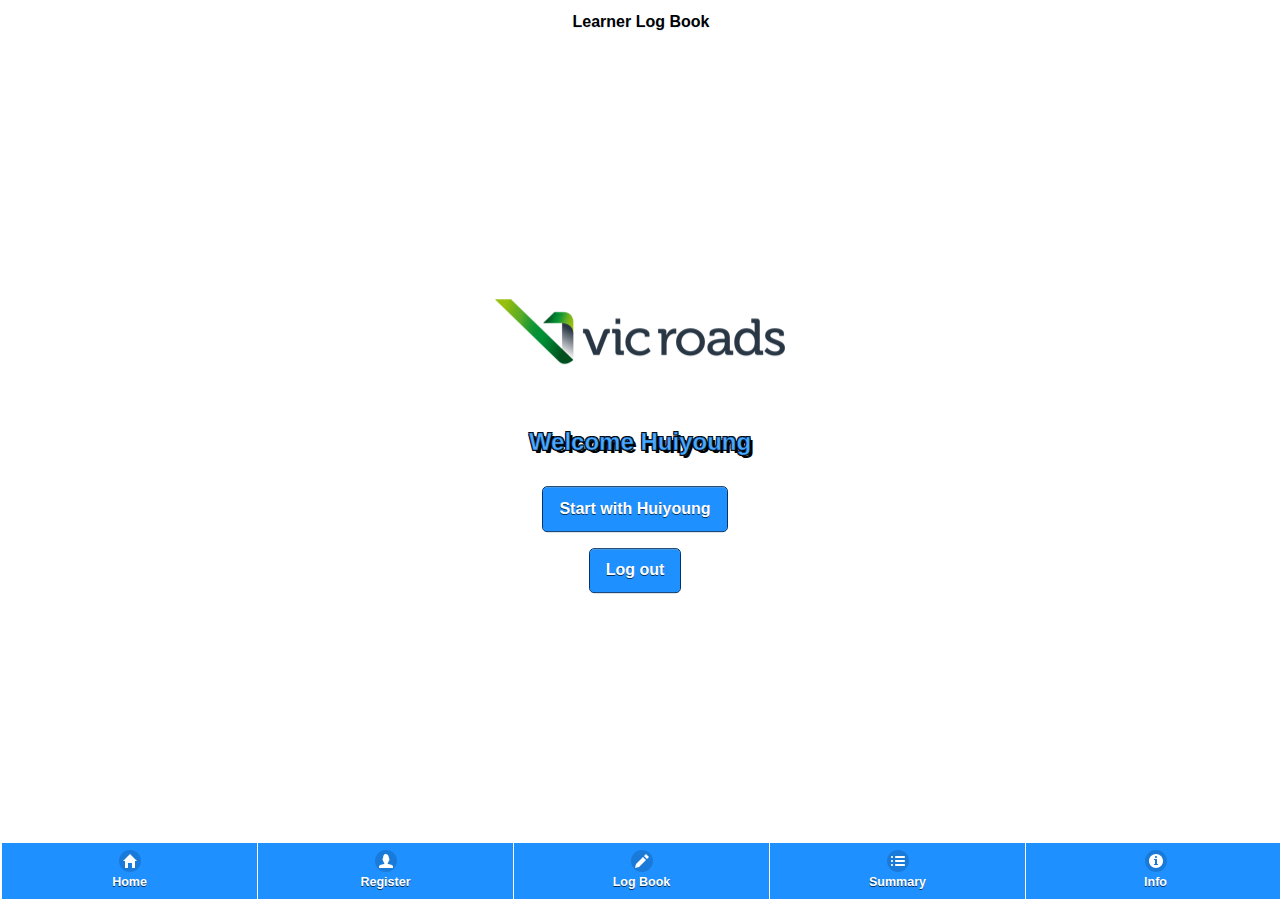
<file: index.html>
<!DOCTYPE html>
<html lang="en">
<head>
  <meta charset="utf-8">
  <title>Learner Log Book</title>

  <link rel="stylesheet" href="css/jquery.mobile-1.4.5.min.css" />
  <link rel="stylesheet" href="themes/Learner.min.css" />
  <link rel="stylesheet" href="themes/jquery.mobile.icons.min.css" />
  <script src="jQuery/jquery-1.11.2.js"></script>
  <script src="jQuery/jquery.mobile-1.4.5.min.js"></script>
  <link rel="stylesheet" href="css/learner.css" />

  <!-- Create Database for Learner Logbook -->
  <script src="js/dbConn.js"></script>
  <script src="js/utilities.js"></script>
  <script src="js/learnerSQL.js"></script>
  <script src="js/initLearner.js"></script>

</head>

<body>
  <div data-role="header" data-position="fixed" data-theme="c">
  	<h1>Learner Log Book</h1>
  </div>
  <div data-role="main" class="center vertical-center"  data-theme="c">
    <div class="center">
      <a href="https://www.vicroads.vic.gov.au/" rel="external"><img src="images/vicroadslogo.webp" class="center"/></a><br /><br /><br />
      <h1 id="welcome">Welcome Huiyoung</h1><br />
      <a class="ui-btn ui-btn-inline ui-corner-all" href="summary.html" rel="external">Start with Huiyoung</a><br />
      <a class="ui-btn ui-btn-inline ui-corner-all" href="login.html" rel="external" data-rel="dialog" data-transition="pop">Log out</a>
    </div>
  </div>
  <div data-role="footer" data-position="fixed" data-theme="c">
    <div data-role="navbar">
      <ul>
        <li><a href="index.html" rel="external" data-icon="home">Home</a></li>
        <li><a href="register.html" rel="external" data-icon="user">Register</a></li>
        <li><a href="logbook.html" rel="external" data-icon="edit">Log Book</a></li>
        <li><a href="summary.html" rel="external" data-icon="bullets">Summary</a></li>
        <li><a href="checklist.html" rel="external" data-icon="info">Info</a></li>
      </ul>
    </div>
	</div>
  <div data-role="popup" id="popupMenu" data-theme="e">
    <ul data-role="listview" data-inset="true" style="min-width:210px;">
      <li data-role="list-divider">Menu</li>
      <li><a href="index.html" rel="external">Home</a></li>
      <li><a href="register.html" rel="external">Register</a></li>
      <li><a href="logbook.html" rel="external">Log Book</a></li>
      <li><a href="summary.html" rel="external">Summary</a></li>
      <li><a href="login.html" rel="external" data-rel="dialog" data-transition="pop">Logout</a></li>
    </ul>
  </div>
</body>
</html>
</file>
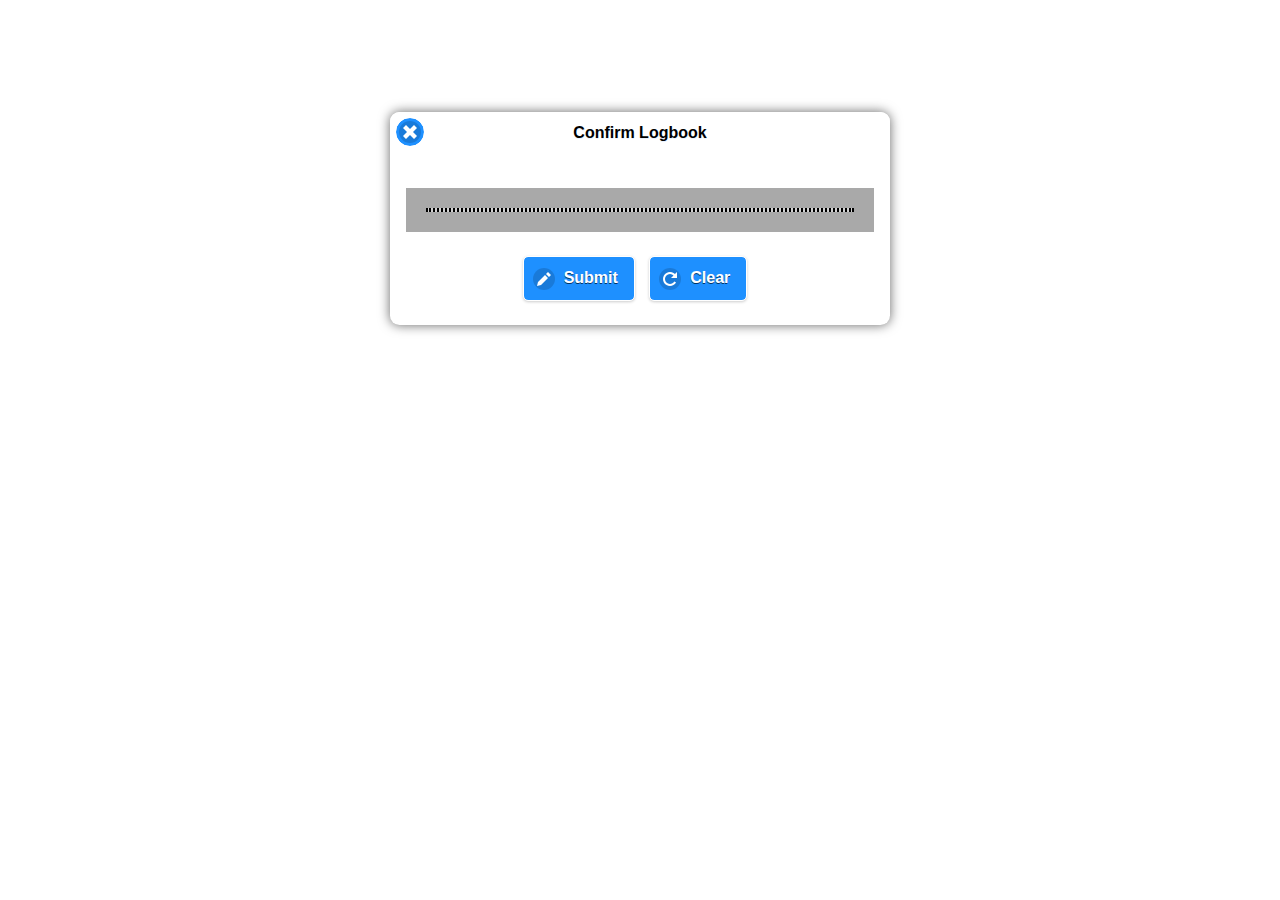
<file: confirmLogbook.html>
<!DOCTYPE html>
<html lang="en">
  <head>
    <meta charset="utf-8">
    <title>Confirm Logbook Details</title>
    <link rel="stylesheet" href="css/jquery.mobile-1.4.5.min.css" />
    <link rel="stylesheet" href="themes/Learner.min.css" />
    <link rel="stylesheet" href="themes/jquery.mobile.icons.min.css" />

    <script src="jQuery/jquery-1.11.2.js"></script>
    <script src="jQuery/jquery.mobile-1.4.5.min.js"></script>
    <link rel="stylesheet" href="css/learner.css" />

    <!-- For signature -->
    <script src="jSignature/jSignature.min.noconflict.js"></script>
    <script src="jSignature/jSignature.UndoButton.js"></script>
    <script src="jSignature/jSignature.CompressorSVG.js"></script>
    <script src="jSignature/modernizr.js"></script>

    <script src="js/dbConn.js"></script>
    <script src="js/utilities.js"></script>
    <script src="js/learnerSQL.js"></script>
    <script src="js/confirmLogbook.js"></script>

  </head>
  <body>
    <div data-role="page" id="sigPage" data-dialog="true"  data-theme="c">
      <div data-role="header" data-add-back-btn="true">
    	  <h1>Confirm Logbook</h1>
      </div>
      <div data-role="main" class="ui-content">
      	<p id="logbookDetails"></p>
        <div id="signatureParent">
          <div id="signature"></div>
        </div>
        <div class="center">
          <a class="ui-btn ui-btn-inline ui-corner-all ui-shadow ui-icon-edit  ui-btn-icon-left" id="confirmLogbook">Submit</a>
          <a class="ui-btn ui-btn-inline ui-corner-all ui-shadow ui-icon-refresh  ui-btn-icon-left" id="clearSig" >Clear</a>
        </div>
      </div>
    </div>
  </body>
</html>
</file>
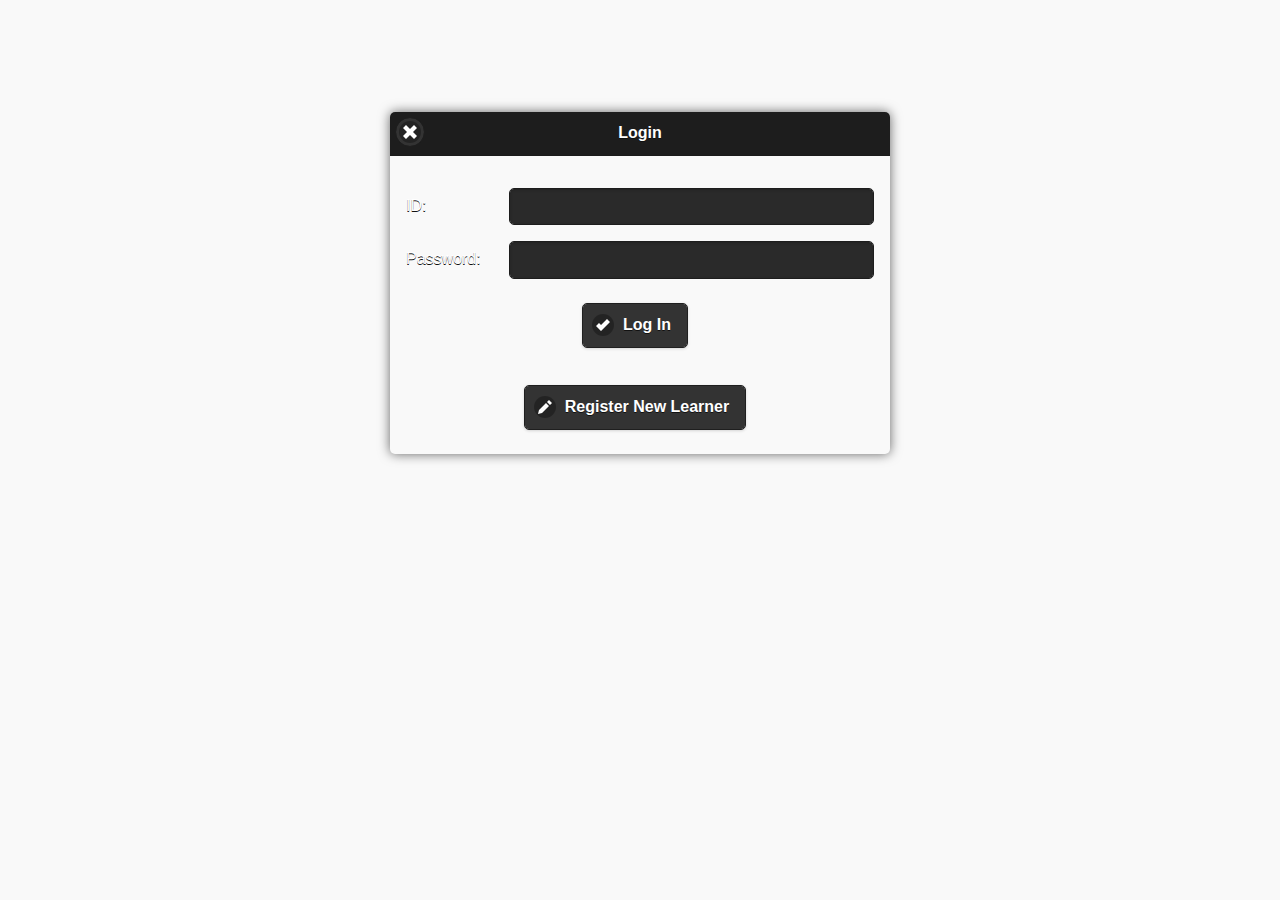
<file: login.html>
<!DOCTYPE html>
<html lang="en">
<head>
  <meta charset="utf-8">
  <title>Learner Log Book</title>
  <link rel="stylesheet" href="themes/Learner.min.css" />
  <link rel="stylesheet" href="themes/jquery.mobile.icons.min.css" />
  <link rel="stylesheet" href="css/jquery.mobile-1.4.5.min.css" />
  <script src="jQuery/jquery-1.11.2.js"></script>
  <script src="jQuery/jquery.mobile-1.4.5.min.js"></script>
  <link rel="stylesheet" href="css/learner.css" />

</head>
<body>
  <div data-role="page" data-dialog="true" id="loginPage"  data-theme="b">
    <div data-role="header" data-add-back-btn="true">
      <h1>Login</h1>
    </div>
    <div data-role="main" class="ui-content">
      <div data-role="fieldcontain">
        <label for="txtID">ID:</label>
        <input type="text" id="txtID" name="txtID" />
      </div>
      <div data-role="fieldcontain">
        <label for="txtPwd">Password:</label>
        <input type="password" id="txtPwd" name="txtPwd" />
      </div>
      <div class="center">
        <a data-icon="check" data-role="button" data-inline="true" href="Register.html" rel="external">Log In</a>
        <br /><br />
        <a data-icon="edit" data-role="button" data-inline="true" href="Register-Learner.html" rel="external">Register New Learner</a>
      </div>
    </div>
  </div>
  <!-- <div data-role="header" data-position="fixed">
  	<a href="#popupMenu" data-rel="popup" data-transition="slideup" class="ui-btn ui-shadow ui-corner-all ui-btn-icon-left ui-icon-bars ui-btn-icon-notext ui-btn-inline ui-nodisc-icon ui-alt-icon"></a><h1>Login</h1>
  </div>
  <div data-role="main" class="ui-content">
    <h2></h2>
  </div>
  <div data-role="footer" data-position="fixed">
    <div data-role="navbar">
      <ul>
        <li><a href="index.html" rel="external" data-icon="home">Home</a></li>
        <li><a href="Register.html" rel="external" data-icon="user">Register</a></li>
        <li><a href="logbook.html" rel="external" data-icon="edit">Log Book</a></li>
        <li><a href="history.html" rel="external" data-icon="bullets">History</a></li>
        <li><a href="#" data-icon="info">Info</a></li>
      </ul>
    </div>
	</div>
  <div data-role="popup" id="popupMenu" data-theme="a">
    <ul data-role="listview" data-inset="true" style="min-width:210px;">
      <li data-role="list-divider">Menu</li>
      <li><a href="index.html" rel="external">Home</a></li>
      <li><a href="Register.html" rel="external">Register</a></li>
      <li><a href="logbook.html" rel="external">Log Book</a></li>
      <li><a href="history.html" rel="external">History</a></li>
      <li><a href="Login.html" rel="external">Logout</a></li>
    </ul>
  </div> -->
</body>
</html>
</file>
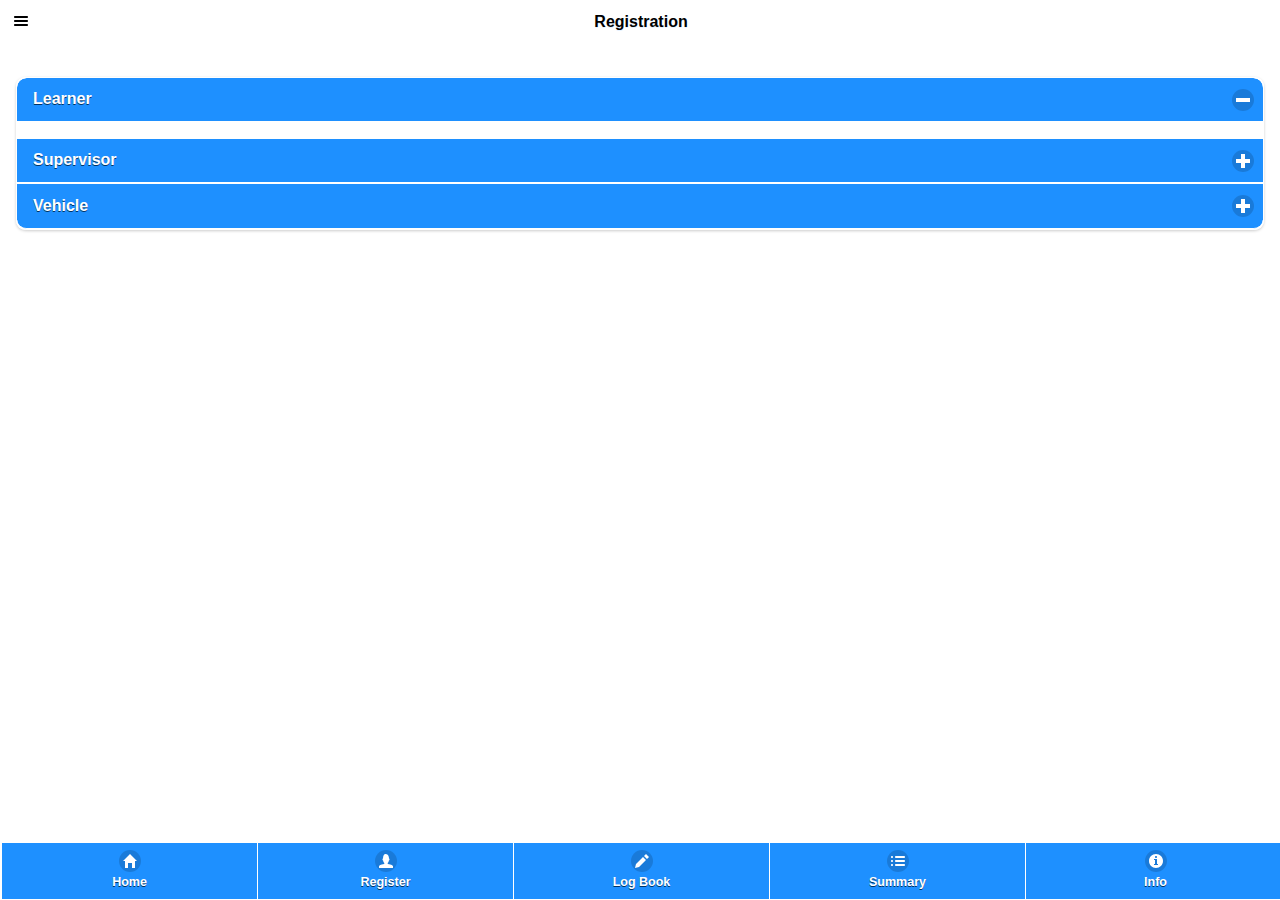
<file: register.html>
<!DOCTYPE html>
<html lang="en">
<head>
  <meta charset="utf-8">
  <title>Learner Log Book</title>

  <link rel="stylesheet" href="css/jquery.mobile-1.4.5.min.css" />
  <link rel="stylesheet" href="themes/Learner.min.css" />
  <link rel="stylesheet" href="themes/jquery.mobile.icons.min.css" />
  <script src="jQuery/jquery-1.11.2.js"></script>
  <script src="jQuery/jquery.mobile-1.4.5.min.js"></script>
  <link rel="stylesheet" href="css/learner.css" />
  <link rel="stylesheet" href="css/register.css" />

  <script src="js/dbConn.js"></script>
  <script src="js/utilities.js"></script>
  <script src="js/learnerSQL.js"></script>
  <script src="js/register.js"></script>

</head>

<body>
  <div data-role="header" data-position="fixed" data-theme="c">
  	<a href="#popupMenu" data-rel="popup" data-transition="slideup" class="ui-btn ui-shadow ui-corner-all ui-btn-icon-left ui-icon-bars ui-btn-icon-notext ui-btn-inline ui-nodisc-icon ui-alt-icon" id="nav-icon"></a><h1>Registration</h1>
  </div>
  <div data-role="main" class="ui-content">
    <ul data-role="listview" data-inset="true">
      <li data-role="collapsible" data-collapsed="false" data-iconpos="right" data-inset="false"  data-theme="c">
        <h2>Learner</h2>
        <ul data-role="listview" data-theme="d" id="forLearner">
        </ul>
      </li>
      <li data-role="collapsible" data-iconpos="right" data-inset="false"  data-theme="c">
        <h2>Supervisor</h2>
        <ul data-role="listview" data-theme="d" id="forSupervisor">
        </ul>
      </li>
      <li data-role="collapsible" data-iconpos="right" data-inset="false"  data-theme="c">
        <h2>Vehicle</h2>
        <ul data-role="listview" data-theme="d" id="forVehicle">
        </ul>
      </li>
    </ul>
  </div>
  <div data-role="footer" data-position="fixed" data-theme="c">
    <div data-role="navbar">
      <ul>
        <li><a href="index.html" rel="external" data-icon="home">Home</a></li>
        <li><a href="register.html" rel="external" data-icon="user">Register</a></li>
        <li><a href="logbook.html" rel="external" data-icon="edit">Log Book</a></li>
        <li><a href="summary.html" rel="external" data-icon="bullets">Summary</a></li>
        <li><a href="checklist.html" rel="external" data-icon="info">Info</a></li>
      </ul>
    </div>
	</div>
  <div data-role="panel" id="popupMenu" data-theme="e">
    <ul data-role="listview" data-inset="true" style="min-width:210px;">
      <li data-role="list-divider">Menu</li>
      <li><a href="index.html" rel="external">Home</a></li>
      <li><a href="register.html" rel="external">Register</a></li>
      <li><a href="logbook.html" rel="external">Log Book</a></li>
      <li><a href="summary.html" rel="external">Summary</a></li>
      <li><a href="login.html" rel="external" data-rel="dialog" data-transition="pop">Logout</a></li>
    </ul>
  </div>
</body>
</html>
</file>
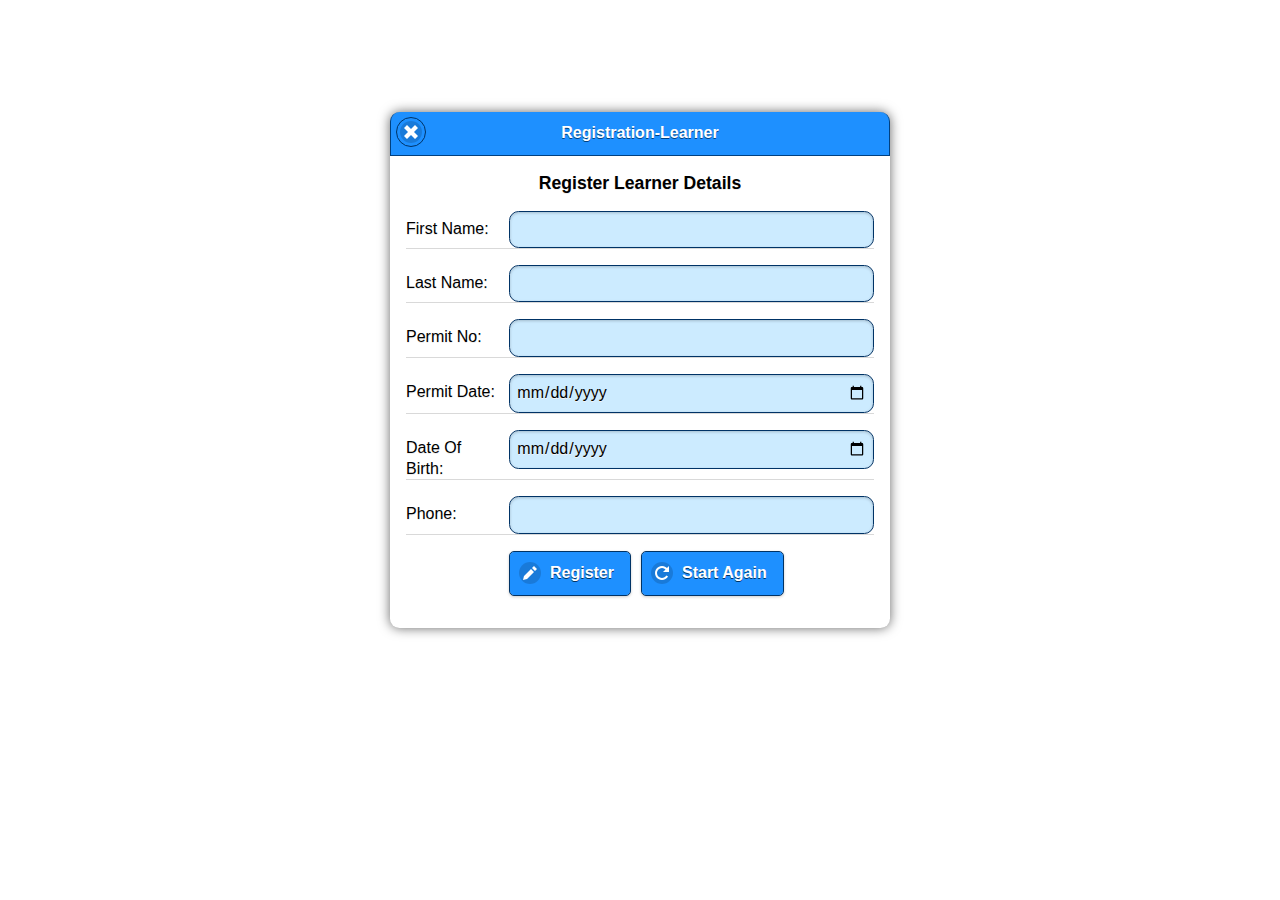
<file: registerLearner.html>
<!DOCTYPE html>
<html lang="en">
<head>
  <meta charset="utf-8">
  <title>Learner Log Book</title>

  <link rel="stylesheet" href="css/jquery.mobile-1.4.5.min.css" />
  <link rel="stylesheet" href="themes/Learner.min.css" />
  <link rel="stylesheet" href="themes/jquery.mobile.icons.min.css" />
  <script src="jQuery/jquery-1.11.2.js"></script>
  <script src="jQuery/jquery.mobile-1.4.5.min.js"></script>
  <link rel="stylesheet" href="css/learner.css" />

  <script src="js/dbConn.js"></script>
  <script src="js/utilities.js"></script>
  <script src="js/learnerSQL.js"></script>
  <script src="js/registerLearner.js"></script>
</head>

<body>
  <div data-role="page" data-dialog="true" >
  <div data-role="header" data-theme="b">
  	<h1>Registration-Learner</h1>
  </div>
  <div data-role="main" class="ui-content"  data-theme="c">
    <h2>Register Learner Details</h2>
    <div data-role="fieldcontain">
      <label for="txtFirst">First Name: </label>
      <input type="text" id="txtFirst" name="txtFirst" />
    </div>
    <div data-role="fieldcontain">
      <label for="txtLast">Last Name: </label>
      <input type="text" id="txtLast" name="txtLast" />
    </div>
    <div data-role="fieldcontain">
      <label for="txtPermitNo">Permit No: </label>
      <input type="text" id="txtPermitNo" name="txtPermitNo" />
    </div>
    <div data-role="fieldcontain">
      <label for="txtPermitDate">Permit Date: </label>
      <input type="date" id="txtPermitDate" name="txtPermitDate" />
    </div>
    <div data-role="fieldcontain">
      <label for="txtDOB">Date Of Birth: </label>
      <input type="date" id="txtDOB" name="txtDOB" />
    </div>
    <div data-role="fieldcontain">
      <label for="txtPhone">Phone: </label>
      <input type="text" id="txtPhone" name="txtPhone" />
    </div>
    <div data-role="fieldcontain" id="error">
      <label for="txtMsg">&nbsp;</label>
      <p id="txtMsg"></p>
    </div>
    <div data-role="fieldcontain">
      <label>&nbsp;</label>
      <a class="ui-btn ui-btn-inline ui-corner-all ui-shadow ui-icon-edit  ui-btn-icon-left"  id="registerLearner">Register</a>
      <a class="ui-btn ui-btn-inline ui-corner-all ui-shadow ui-icon-edit  ui-btn-icon-left"  id="saveLearner">Save</a>
      <a class="ui-btn ui-btn-inline ui-corner-all ui-shadow ui-icon-refresh  ui-btn-icon-left" data-transition="pop">Start Again</a>
    </div>
  </div>
  </div>
</body>
</html>
</file>
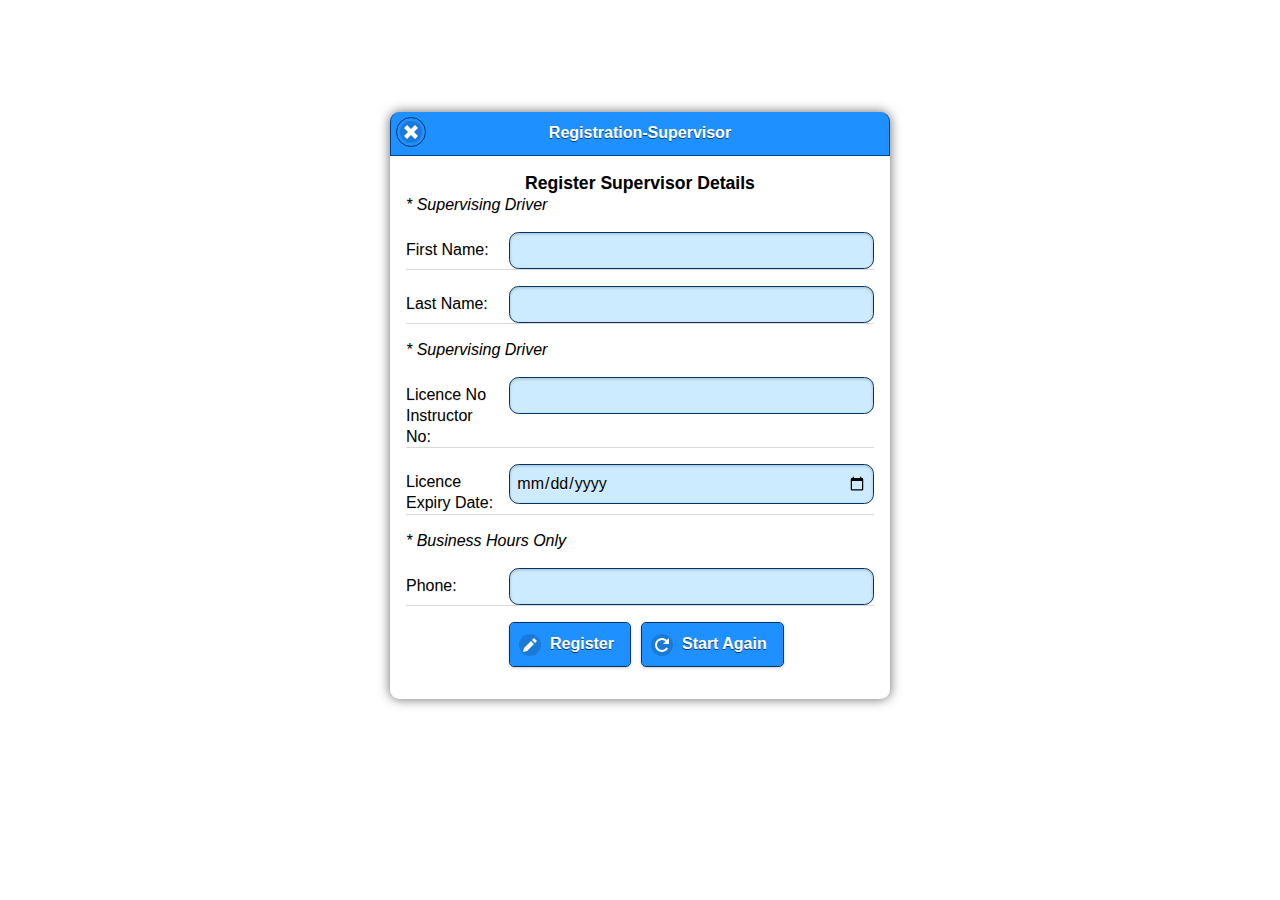
<file: registerSupervisor.html>
<!DOCTYPE html>
<html lang="en">
<head>
  <meta charset="utf-8">
  <title>Learner Log Book</title>

  <link rel="stylesheet" href="css/jquery.mobile-1.4.5.min.css" />
  <link rel="stylesheet" href="themes/Learner.min.css" />
  <link rel="stylesheet" href="themes/jquery.mobile.icons.min.css" />
  <script src="jQuery/jquery-1.11.2.js"></script>
  <script src="jQuery/jquery.mobile-1.4.5.min.js"></script>
  <link rel="stylesheet" href="css/learner.css" />

  <script src="js/dbConn.js"></script>
  <script src="js/utilities.js"></script>
  <script src="js/learnerSQL.js"></script>
  <script src="js/registerSupervisor.js"></script>
</head>

<body>
  <div data-role="page" data-dialog="true" >
  <div data-role="header" data-theme="b">
  	<h1>Registration-Supervisor</h1>
  </div>
  <div data-role="main" class="ui-content">
    <h2>Register Supervisor Details</h2>
    <i>* Supervising Driver</i>
    <div data-role="fieldcontain">
      <label for="txtFirst">First Name: </label>
      <input type="text" id="txtFirst" name="txtFirst" />
    </div>
    <div data-role="fieldcontain">
      <label for="txtLast">Last Name: </label>
      <input type="text" id="txtLast" name="txtLast" />
    </div>
    <i>* Supervising Driver</i>
    <div data-role="fieldcontain">
      <label for="txtLicenceNo">Licence No<br />Instructor No: </label>
      <input type="text" id="txtLicenceNo" name="txtLicenceNo" />
    </div>
    <div data-role="fieldcontain">
      <label for="txtExpiryDate">Licence Expiry Date: </label>
      <input type="date" id="txtExpiryDate" name="txtExpiryDate" />
    </div>
    <i>* Business Hours Only</i>
    <div data-role="fieldcontain">
      <label for="txtPhone">Phone: </label>
      <input type="text" id="txtPhone" name="txtPhone" />
    </div>
    <!-- <div data-role="fieldcontain">
      <label for="txtSignature">Signature: </label>
      <textarea id="txtSignature" name="txtSignature"></textarea>
    </div> -->
    <div data-role="fieldcontain" id="error">
      <label for="txtMsg">&nbsp;</label>
      <p id="txtMsg"></p>
    </div>
    <div data-role="fieldcontain">
      <label>&nbsp;</label>
      <a class="ui-btn ui-btn-inline ui-corner-all ui-shadow ui-icon-edit  ui-btn-icon-left" id="registerSupervisor">Register</a>
      <a class="ui-btn ui-btn-inline ui-corner-all ui-shadow ui-icon-edit  ui-btn-icon-left" id="saveSupervisor">Save</a>
      <a class="ui-btn ui-btn-inline ui-corner-all ui-shadow ui-icon-refresh  ui-btn-icon-left" data-transition="pop">Start Again</a>
    </div>
  </div>
  </div>
</body>
</html>
</file>
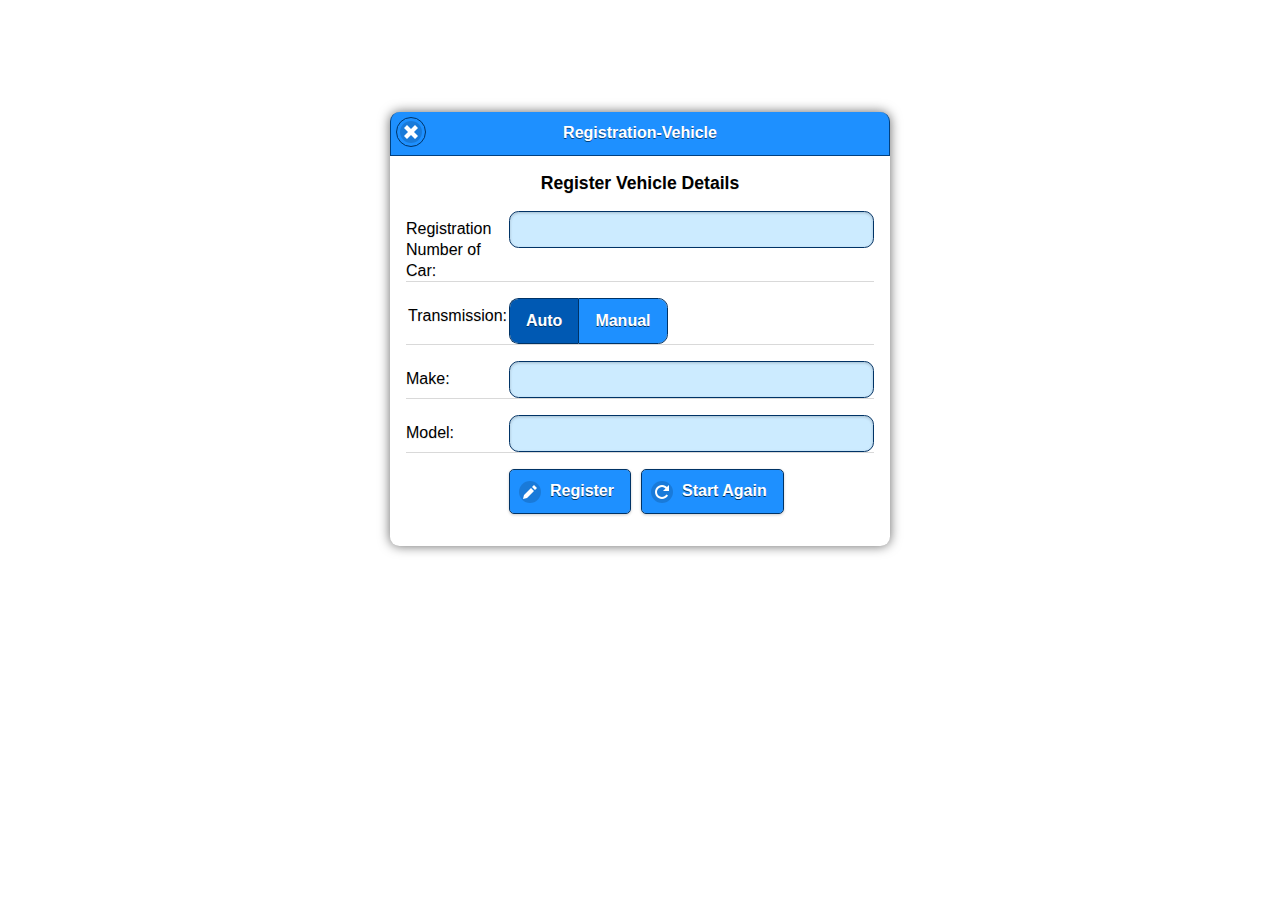
<file: registerVehicle.html>
<!DOCTYPE html>
<html lang="en">
<head>
  <meta charset="utf-8">
  <title>Learner Log Book</title>

  <link rel="stylesheet" href="css/jquery.mobile-1.4.5.min.css" />
  <link rel="stylesheet" href="themes/Learner.min.css" />
  <link rel="stylesheet" href="themes/jquery.mobile.icons.min.css" />
  <script src="jQuery/jquery-1.11.2.js"></script>
  <script src="jQuery/jquery.mobile-1.4.5.min.js"></script>
  <link rel="stylesheet" href="css/learner.css" />

  <script src="js/dbConn.js"></script>
  <script src="js/utilities.js"></script>
  <script src="js/learnerSQL.js"></script>
  <script src="js/registerVehicle.js"></script>
</head>

<body>
  <div data-role="page" data-dialog="true">
  <div data-role="header" data-theme="b">
  	<h1>Registration-Vehicle</h1>
  </div>
  <div data-role="main" class="ui-content">
    <h2>Register Vehicle Details</h2>
    <div data-role="fieldcontain">
      <label for="txtRego">Registration Number of Car: </label>
      <input type="text" id="txtRego" name="txtRego" />
    </div>
    <div data-role="fieldcontain">
      <fieldset data-role="controlgroup" data-type="horizontal">
      <legend>Transmission:</legend>
      <input name="rdoTrans" id="rdoTransAuto" value="Auto" checked="checked" type="radio">
      <label for="rdoTransAuto">Auto</label>
      <input name="rdoTrans" id="rdoTransManual" value="Manual"  type="radio">
      <label for="rdoTransManual">Manual</label>
      </fieldset>
    </div>
    <div data-role="fieldcontain">
      <label for="txtMake">Make: </label>
      <input type="text" id="txtMake" name="txtMake" />
    </div>
    <div data-role="fieldcontain">
      <label for="txtModel">Model: </label>
      <input type="text" id="txtModel" name="txtModel" />
    </div>
    <div data-role="fieldcontain" id="error">
      <label for="txtMsg">&nbsp;</label>
      <p id="txtMsg"></p>
    </div>
    <div data-role="fieldcontain">
      <label>&nbsp;</label>
      <a class="ui-btn ui-btn-inline ui-corner-all ui-shadow ui-icon-edit  ui-btn-icon-left"  id="registerVehicle">Register</a>
      <a class="ui-btn ui-btn-inline ui-corner-all ui-shadow ui-icon-edit  ui-btn-icon-left"  id="saveVehicle">Save</a>
      <a class="ui-btn ui-btn-inline ui-corner-all ui-shadow ui-icon-refresh  ui-btn-icon-left" data-transition="pop">Start Again</a>
    </div>
  </div>
  </div>
</body>
</html>
</file>
<file: css/learner.css>
@charset "utf8";
body {
  font-family: Verdana, Georgia, Arial, sans-serif;
}
h1,h2,h3 {
  font-family: Verdana, Georgia, sans-serif;
  display:block;
  margin:auto;
  text-align:center;
  font-size:1.1em;
}
.center {
  align-items:center;
  display:block;
  justify-content:center;
  margin:auto;
  text-align:center;
}
.vertical-center {
  left: 50%;
  position: absolute;
  top: 50%;
  transform: translateX(-50%) translateY(-50%);
}

table {
  border-spacing: 0;
  width: 100%;
  border: 1px solid #e6f3ff;
}

th {
  background-color: #339cff;
  color:#ffffff;
  font-weight:normal;
}
.ui-table th {
    font-weight: normal;
}

th, td {
  text-align: left;
  padding: 16px;
}

tr:nth-child(even) {
  background-color: #e6f3ff;
}

#nav-icon {
  background-color: white !important;
  border-color: white !important;
  -webkit-box-shadow: 0 0 0 !important;
  box-shadow: 0 0 0 !important;
}

#welcome {
  /* color: #333;
  text-shadow: 0px 2px 3px rgba(255,255,255,0.3), 1px 1px 0px rgba(0,0,0,0.8);
  /* text-shadow: -1px -1px 0px #555; */
  font-size:1.5em;
  /* opacity: 0.4; */
  color: black;
  -webkit-text-fill-color: #4da9ff; /* Will override color (regardless of order) */
  -webkit-text-stroke-width: 0.5px;
  -webkit-text-stroke-color: #004280;
  text-shadow:
       3px 3px 0 #000,
     -1px -1px 0 #000,
      1px -1px 0 #000,
      -1px 1px 0 #000,
       1px 1px 0 #000;
}

#error {
  color:red;
  display:none;
}

/*This is the div within which the signature canvas is fitted*/
#signature {
  border: 2px dotted black;
  background-color:lightgrey;
}

#signatureParent {
  color:darkblue;
  background-color:darkgrey;
  /* max-width:600px;
  max-height:500px; */
  padding:20px;
  margin-top:1em;
  margin-bottom:1em;
}
</file>
<file: css/register.css>
@charset "utf8";

.ui-li-static.ui-collapsible > .ui-collapsible-heading {
  margin: 0;
}
.ui-li-static.ui-collapsible {
  padding: 0;
}
.ui-li-static.ui-collapsible > .ui-collapsible-heading > .ui-btn {
  border-top-width: 0;
}
.ui-li-static.ui-collapsible > .ui-collapsible-heading.u i-collapsible-heading-collapsed > .ui-btn,
.ui-li-static.ui-collapsible > .ui-collapsible-content {
  border-bottom-width: 0;
}
</file>
<file: themes/Learner.min.css>
/*!
* jQuery Mobile 1.4.5
* Git HEAD hash: 68e55e78b292634d3991c795f06f5e37a512decc <> Date: Fri Oct 31 2014 17:33:30 UTC
* http://jquerymobile.com
*
* Copyright 2010, 2014 jQuery Foundation, Inc. and othercontributors
* Released under the MIT license.
* http://jquery.org/license
*
*/


/* Globals */
/* Font
-----------------------------------------------------------------------------------------------------------*/
html {
	font-size: 100%;
}
body,
input,
select,
textarea,
button,
.ui-btn {
	font-size: 1em;
	line-height: 1.3;
	      font-family: sans-serif /*{global-font-family}*/;
}
legend,
.ui-input-text input,
.ui-input-search input {
	color: inherit;
	text-shadow: inherit;
}
/* Form labels (overrides font-weight bold in bars, and mini font-size) */
.ui-mobile label,
div.ui-controlgroup-label {
	font-weight: normal;
	font-size: 16px;
}
/* Separators
-----------------------------------------------------------------------------------------------------------*/
/* Field contain separator (< 28em) */
.ui-field-contain {
	border-bottom-color: #828282;
	border-bottom-color: rgba(0,0,0,.15);
	border-bottom-width: 1px;
	border-bottom-style: solid;
}
/* Table opt-in classes: strokes between each row, and alternating row stripes */
/* Classes table-stroke and table-stripe are deprecated in 1.4. */
.table-stroke thead th,
.table-stripe thead th,
.table-stripe tbody tr:last-child {
	border-bottom: 1px solid #d6d6d6; /* non-RGBA fallback */
	border-bottom: 1px solid rgba(0,0,0,.1);
}
.table-stroke tbody th,
.table-stroke tbody td {
	border-bottom: 1px solid #e6e6e6; /* non-RGBA fallback  */
	border-bottom: 1px solid rgba(0,0,0,.05);
}
.table-stripe.table-stroke tbody tr:last-child th,
.table-stripe.table-stroke tbody tr:last-child td {
	border-bottom: 0;
}
.table-stripe tbody tr:nth-child(odd) td,
.table-stripe tbody tr:nth-child(odd) th {
	background-color: #eeeeee; /* non-RGBA fallback  */
	background-color: rgba(0,0,0,.04);
}
/* Buttons
-----------------------------------------------------------------------------------------------------------*/
.ui-btn,
label.ui-btn {
	font-weight: bold;
	border-width: 1px;
	border-style: solid;
}
.ui-btn {
	text-decoration: none !important;
}
.ui-btn-active {
	cursor: pointer;
}
/* Corner rounding
-----------------------------------------------------------------------------------------------------------*/
/* Class ui-btn-corner-all deprecated in 1.4 */
.ui-corner-all {
	-webkit-border-radius: .6em /*{global-radii-blocks}*/;
	border-radius: .6em /*{global-radii-blocks}*/;
}
/* Buttons */
.ui-btn-corner-all,
.ui-btn.ui-corner-all,
/* Slider track */
.ui-slider-track.ui-corner-all,
/* Flipswitch */
.ui-flipswitch.ui-corner-all,
/* Count bubble */
.ui-li-count {
	-webkit-border-radius: .3125em /*{global-radii-buttons}*/;
	border-radius: .3125em /*{global-radii-buttons}*/;
}
/* Icon-only buttons */
.ui-btn-icon-notext.ui-btn-corner-all,
.ui-btn-icon-notext.ui-corner-all {
	-webkit-border-radius: 1em;
	border-radius: 1em;
}
/* Radius clip workaround for cleaning up corner trapping */
.ui-btn-corner-all,
.ui-corner-all {
	-webkit-background-clip: padding;
	background-clip: padding-box;
}
/* Popup arrow */
.ui-popup.ui-corner-all > .ui-popup-arrow-guide {
	left: .6em /*{global-radii-blocks}*/;
	right: .6em /*{global-radii-blocks}*/;
	top: .6em /*{global-radii-blocks}*/;
	bottom: .6em /*{global-radii-blocks}*/;
}
/* Shadow
-----------------------------------------------------------------------------------------------------------*/
.ui-shadow {
	-webkit-box-shadow: 0 1px 3px /*{global-box-shadow-size}*/ rgba(0,0,0,.2) /*{global-box-shadow-color}*/;
	-moz-box-shadow: 0 1px 3px /*{global-box-shadow-size}*/ rgba(0,0,0,.2) /*{global-box-shadow-color}*/;
	box-shadow: 0 1px 3px /*{global-box-shadow-size}*/ rgba(0,0,0,.2) /*{global-box-shadow-color}*/;
}
.ui-shadow-inset {
	-webkit-box-shadow: inset 0 1px 3px /*{global-box-shadow-size}*/ rgba(0,0,0,.2) /*{global-box-shadow-color}*/;
	-moz-box-shadow: inset 0 1px 3px /*{global-box-shadow-size}*/ rgba(0,0,0,.2) /*{global-box-shadow-color}*/;
	box-shadow: inset 0 1px 3px /*{global-box-shadow-size}*/ rgba(0,0,0,.2) /*{global-box-shadow-color}*/;
}
.ui-overlay-shadow {
	-webkit-box-shadow: 0 0 12px 		rgba(0,0,0,.6);
	-moz-box-shadow: 0 0 12px 			rgba(0,0,0,.6);
	box-shadow: 0 0 12px 				rgba(0,0,0,.6);
}
/* Icons
-----------------------------------------------------------------------------------------------------------*/
.ui-btn-icon-left:after,
.ui-btn-icon-right:after,
.ui-btn-icon-top:after,
.ui-btn-icon-bottom:after,
.ui-btn-icon-notext:after {
	background-color: #666666 /*{global-icon-color}*/;
	background-color: rgba(0,0,0,.15) /*{global-icon-disc}*/;
	background-position: center center;
	background-repeat: no-repeat;
	-webkit-border-radius: 1em;
	border-radius: 1em;
}
/* Alt icons */
.ui-alt-icon.ui-btn:after,
.ui-alt-icon .ui-btn:after,
html .ui-alt-icon.ui-checkbox-off:after,
html .ui-alt-icon.ui-radio-off:after,
html .ui-alt-icon .ui-checkbox-off:after,
html .ui-alt-icon .ui-radio-off:after {
	background-color: #666666 /*{global-icon-color}*/;
	background-color: rgba(0,0,0,.15) /*{global-icon-disc}*/;
}
/* No disc */
.ui-nodisc-icon.ui-btn:after,
.ui-nodisc-icon .ui-btn:after {
	background-color: transparent;
}
/* Icon shadow */
.ui-shadow-icon.ui-btn:after,
.ui-shadow-icon .ui-btn:after {
	-webkit-box-shadow: 0 1px 0 rgba(255,255,255,.3) /*{global-icon-shadow}*/;
	-moz-box-shadow: 0 1px 0 rgba(255,255,255,.3) /*{global-icon-shadow}*/;
	box-shadow: 0 1px 0 rgba(255,255,255,.3) /*{global-icon-shadow}*/;
}
/* Checkbox and radio */
.ui-btn.ui-checkbox-off:after,
.ui-btn.ui-checkbox-on:after,
.ui-btn.ui-radio-off:after,
.ui-btn.ui-radio-on:after {
	display: block;
	width: 18px;
	height: 18px;
	margin: -9px 2px 0 2px;
}
.ui-checkbox-off:after,
.ui-btn.ui-radio-off:after {
	filter: Alpha(Opacity=30);
	opacity: .3;
}
.ui-btn.ui-checkbox-off:after,
.ui-btn.ui-checkbox-on:after {
	-webkit-border-radius: .1875em;
	border-radius: .1875em;
}
.ui-btn.ui-checkbox-off:after {
	background-color: #666;
	background-color: rgba(0,0,0,.3);
}
.ui-radio .ui-btn.ui-radio-on:after {
	background-image: none;
	background-color: #fff;
	width: 8px;
	height: 8px;
	border-width: 5px;
	border-style: solid; 
}
.ui-alt-icon.ui-btn.ui-radio-on:after,
.ui-alt-icon .ui-btn.ui-radio-on:after {
	background-color: #000;
}
/* Loader */
.ui-icon-loading {
	background: url("images/ajax-loader.gif");
	background-size: 2.875em 2.875em;
}.ui-bar-a,.ui-page-theme-a .ui-bar-inherit,html .ui-bar-a .ui-bar-inherit,html .ui-body-a .ui-bar-inherit,html body .ui-group-theme-a .ui-bar-inherit{background-color:#ffffff ;border-color:#003366 ;color:#000000 ;text-shadow:0  1px  0  #e6f2ff ;font-weight:bold;}.ui-bar-a{border-width:1px;border-style:solid;}.ui-overlay-a,.ui-page-theme-a,.ui-page-theme-a .ui-panel-wrapper{background-color:#ffffff ;border-color:#ffffff ;color:#000000 ;text-shadow:0  1px  0  #eeeeee ;}.ui-body-a,.ui-page-theme-a .ui-body-inherit,html .ui-bar-a .ui-body-inherit,html .ui-body-a .ui-body-inherit,html body .ui-group-theme-a .ui-body-inherit,html .ui-panel-page-container-a{background-color:#ccebff ;border-color:#003366 ;color:#000000 ;text-shadow:0  1  0  #e6f2ff ;}.ui-body-a{border-width:1px;border-style:solid;}.ui-page-theme-a a,html .ui-bar-a a,html .ui-body-a a,html body .ui-group-theme-a a{color:#19a3ff ;font-weight:bold;}.ui-page-theme-a a:visited,html .ui-bar-a a:visited,html .ui-body-a a:visited,html body .ui-group-theme-a a:visited{   color:#3388cc ;}.ui-page-theme-a a:hover,html .ui-bar-a a:hover,html .ui-body-a a:hover,html body .ui-group-theme-a a:hover{color:#005599 ;}.ui-page-theme-a a:active,html .ui-bar-a a:active,html .ui-body-a a:active,html body .ui-group-theme-a a:active{color:#005599 ;}.ui-page-theme-a .ui-btn,html .ui-bar-a .ui-btn,html .ui-body-a .ui-btn,html body .ui-group-theme-a .ui-btn,html head + body .ui-btn.ui-btn-a,.ui-page-theme-a .ui-btn:visited,html .ui-bar-a .ui-btn:visited,html .ui-body-a .ui-btn:visited,html body .ui-group-theme-a .ui-btn:visited,html head + body .ui-btn.ui-btn-a:visited{background-color:#1e90ff ;border-color:#003366 ;color:#ffffff ;text-shadow:0  1px  0  #003366 ;}.ui-page-theme-a .ui-btn:hover,html .ui-bar-a .ui-btn:hover,html .ui-body-a .ui-btn:hover,html body .ui-group-theme-a .ui-btn:hover,html head + body .ui-btn.ui-btn-a:hover{background-color:#19a3ff ;border-color:#003366 ;color:#ffffff ;text-shadow:0  1px  0  #003366 ;}.ui-page-theme-a .ui-btn:active,html .ui-bar-a .ui-btn:active,html .ui-body-a .ui-btn:active,html body .ui-group-theme-a .ui-btn:active,html head + body .ui-btn.ui-btn-a:active{background-color:#0080ff ;border-color:#003366 ;color:#ffffff ;text-shadow:0  1px  0  #003366 ;}.ui-page-theme-a .ui-btn.ui-btn-active,html .ui-bar-a .ui-btn.ui-btn-active,html .ui-body-a .ui-btn.ui-btn-active,html body .ui-group-theme-a .ui-btn.ui-btn-active,html head + body .ui-btn.ui-btn-a.ui-btn-active,.ui-page-theme-a .ui-checkbox-on:after,html .ui-bar-a .ui-checkbox-on:after,html .ui-body-a .ui-checkbox-on:after,html body .ui-group-theme-a .ui-checkbox-on:after,.ui-btn.ui-checkbox-on.ui-btn-a:after,.ui-page-theme-a .ui-flipswitch-active,html .ui-bar-a .ui-flipswitch-active,html .ui-body-a .ui-flipswitch-active,html body .ui-group-theme-a .ui-flipswitch-active,html body .ui-flipswitch.ui-bar-a.ui-flipswitch-active,.ui-page-theme-a .ui-slider-track .ui-btn-active,html .ui-bar-a .ui-slider-track .ui-btn-active,html .ui-body-a .ui-slider-track .ui-btn-active,html body .ui-group-theme-a .ui-slider-track .ui-btn-active,html body div.ui-slider-track.ui-body-a .ui-btn-active{background-color:#0059b3 ;border-color:#003366 ;color:#ffffff ;text-shadow:0  1px  0  #003366 ;}.ui-page-theme-a .ui-radio-on:after,html .ui-bar-a .ui-radio-on:after,html .ui-body-a .ui-radio-on:after,html body .ui-group-theme-a .ui-radio-on:after,.ui-btn.ui-radio-on.ui-btn-a:after{border-color:#0059b3 ;}.ui-page-theme-a .ui-btn:focus,html .ui-bar-a .ui-btn:focus,html .ui-body-a .ui-btn:focus,html body .ui-group-theme-a .ui-btn:focus,html head + body .ui-btn.ui-btn-a:focus,.ui-page-theme-a .ui-focus,html .ui-bar-a .ui-focus,html .ui-body-a .ui-focus,html body .ui-group-theme-a .ui-focus,html head + body .ui-btn-a.ui-focus,html head + body .ui-body-a.ui-focus{-webkit-box-shadow:0 0 12px #0059b3 ;-moz-box-shadow:0 0 12px #0059b3 ;box-shadow:0 0 12px #0059b3 ;}.ui-bar-b,.ui-page-theme-b .ui-bar-inherit,html .ui-bar-b .ui-bar-inherit,html .ui-body-b .ui-bar-inherit,html body .ui-group-theme-b .ui-bar-inherit{background-color:#1e90ff ;border-color:#004080 ;color:#ffffff ;text-shadow:0  1px  0  #004080 ;font-weight:bold;}.ui-bar-b{border-width:1px;border-style:solid;}.ui-overlay-b,.ui-page-theme-b,.ui-page-theme-b .ui-panel-wrapper{background-color:#ffffff ;border-color:#19a3ff ;color:#000000 ;text-shadow:0  1px  0  #eeeeee ;}.ui-body-b,.ui-page-theme-b .ui-body-inherit,html .ui-bar-b .ui-body-inherit,html .ui-body-b .ui-body-inherit,html body .ui-group-theme-b .ui-body-inherit,html .ui-panel-page-container-b{background-color:#19a3ff ;border-color:#004080 ;color:#ffffff ;text-shadow:0  1  0  #004080 ;}.ui-body-b{border-width:1px;border-style:solid;}.ui-page-theme-b a,html .ui-bar-b a,html .ui-body-b a,html body .ui-group-theme-b a{color:#e6f2ff ;font-weight:bold;}.ui-page-theme-b a:visited,html .ui-bar-b a:visited,html .ui-body-b a:visited,html body .ui-group-theme-b a:visited{   color:#3388cc ;}.ui-page-theme-b a:hover,html .ui-bar-b a:hover,html .ui-body-b a:hover,html body .ui-group-theme-b a:hover{color:#005599 ;}.ui-page-theme-b a:active,html .ui-bar-b a:active,html .ui-body-b a:active,html body .ui-group-theme-b a:active{color:#005599 ;}.ui-page-theme-b .ui-btn,html .ui-bar-b .ui-btn,html .ui-body-b .ui-btn,html body .ui-group-theme-b .ui-btn,html head + body .ui-btn.ui-btn-b,.ui-page-theme-b .ui-btn:visited,html .ui-bar-b .ui-btn:visited,html .ui-body-b .ui-btn:visited,html body .ui-group-theme-b .ui-btn:visited,html head + body .ui-btn.ui-btn-b:visited{background-color:#1e90ff ;border-color:#003366 ;color:#ffffff ;text-shadow:0  1px  0  #003366 ;}.ui-page-theme-b .ui-btn:hover,html .ui-bar-b .ui-btn:hover,html .ui-body-b .ui-btn:hover,html body .ui-group-theme-b .ui-btn:hover,html head + body .ui-btn.ui-btn-b:hover{background-color:#19a3ff ;border-color:#003366 ;color:#ffffff ;text-shadow:0  1px  0  #003366 ;}.ui-page-theme-b .ui-btn:active,html .ui-bar-b .ui-btn:active,html .ui-body-b .ui-btn:active,html body .ui-group-theme-b .ui-btn:active,html head + body .ui-btn.ui-btn-b:active{background-color:#0080ff ;border-color:#003366 ;color:#ffffff ;text-shadow:0  1px  0  #003366 ;}.ui-page-theme-b .ui-btn.ui-btn-active,html .ui-bar-b .ui-btn.ui-btn-active,html .ui-body-b .ui-btn.ui-btn-active,html body .ui-group-theme-b .ui-btn.ui-btn-active,html head + body .ui-btn.ui-btn-b.ui-btn-active,.ui-page-theme-b .ui-checkbox-on:after,html .ui-bar-b .ui-checkbox-on:after,html .ui-body-b .ui-checkbox-on:after,html body .ui-group-theme-b .ui-checkbox-on:after,.ui-btn.ui-checkbox-on.ui-btn-b:after,.ui-page-theme-b .ui-flipswitch-active,html .ui-bar-b .ui-flipswitch-active,html .ui-body-b .ui-flipswitch-active,html body .ui-group-theme-b .ui-flipswitch-active,html body .ui-flipswitch.ui-bar-b.ui-flipswitch-active,.ui-page-theme-b .ui-slider-track .ui-btn-active,html .ui-bar-b .ui-slider-track .ui-btn-active,html .ui-body-b .ui-slider-track .ui-btn-active,html body .ui-group-theme-b .ui-slider-track .ui-btn-active,html body div.ui-slider-track.ui-body-b .ui-btn-active{background-color:#0059b3 ;border-color:#003366 ;color:#ffffff ;text-shadow:0  1px  0  #003366 ;}.ui-page-theme-b .ui-radio-on:after,html .ui-bar-b .ui-radio-on:after,html .ui-body-b .ui-radio-on:after,html body .ui-group-theme-b .ui-radio-on:after,.ui-btn.ui-radio-on.ui-btn-b:after{border-color:#0059b3 ;}.ui-page-theme-b .ui-btn:focus,html .ui-bar-b .ui-btn:focus,html .ui-body-b .ui-btn:focus,html body .ui-group-theme-b .ui-btn:focus,html head + body .ui-btn.ui-btn-b:focus,.ui-page-theme-b .ui-focus,html .ui-bar-b .ui-focus,html .ui-body-b .ui-focus,html body .ui-group-theme-b .ui-focus,html head + body .ui-btn-b.ui-focus,html head + body .ui-body-b.ui-focus{-webkit-box-shadow:0 0 12px #0059b3 ;-moz-box-shadow:0 0 12px #0059b3 ;box-shadow:0 0 12px #0059b3 ;}.ui-bar-c,.ui-page-theme-c .ui-bar-inherit,html .ui-bar-c .ui-bar-inherit,html .ui-body-c .ui-bar-inherit,html body .ui-group-theme-c .ui-bar-inherit{background-color:#ffffff ;border-color:#ffffff ;color:#000000 ;text-shadow:0  1px  0  #e6f2ff ;font-weight:bold;}.ui-bar-c{border-width:1px;border-style:solid;}.ui-overlay-c,.ui-page-theme-c,.ui-page-theme-c .ui-panel-wrapper{background-color:#ffffff ;border-color:#ffffff ;color:#000000 ;text-shadow:0  1px  0  #eeeeee ;}.ui-body-c,.ui-page-theme-c .ui-body-inherit,html .ui-bar-c .ui-body-inherit,html .ui-body-c .ui-body-inherit,html body .ui-group-theme-c .ui-body-inherit,html .ui-panel-page-container-c{background-color:#ffffff ;border-color:#ffffff ;color:#000000 ;text-shadow:0  1  0  #e6f2ff ;}.ui-body-c{border-width:1px;border-style:solid;}.ui-page-theme-c a,html .ui-bar-c a,html .ui-body-c a,html body .ui-group-theme-c a{color:#19a3ff ;font-weight:bold;}.ui-page-theme-c a:visited,html .ui-bar-c a:visited,html .ui-body-c a:visited,html body .ui-group-theme-c a:visited{   color:#3388cc ;}.ui-page-theme-c a:hover,html .ui-bar-c a:hover,html .ui-body-c a:hover,html body .ui-group-theme-c a:hover{color:#005599 ;}.ui-page-theme-c a:active,html .ui-bar-c a:active,html .ui-body-c a:active,html body .ui-group-theme-c a:active{color:#005599 ;}.ui-page-theme-c .ui-btn,html .ui-bar-c .ui-btn,html .ui-body-c .ui-btn,html body .ui-group-theme-c .ui-btn,html head + body .ui-btn.ui-btn-c,.ui-page-theme-c .ui-btn:visited,html .ui-bar-c .ui-btn:visited,html .ui-body-c .ui-btn:visited,html body .ui-group-theme-c .ui-btn:visited,html head + body .ui-btn.ui-btn-c:visited{background-color:#1e90ff ;border-color:#ffffff ;color:#ffffff ;text-shadow:0  1px  0  #003366 ;}.ui-page-theme-c .ui-btn:hover,html .ui-bar-c .ui-btn:hover,html .ui-body-c .ui-btn:hover,html body .ui-group-theme-c .ui-btn:hover,html head + body .ui-btn.ui-btn-c:hover{background-color:#19a3ff ;border-color:#ffffff ;color:#ffffff ;text-shadow:0  1px  0  #003366 ;}.ui-page-theme-c .ui-btn:active,html .ui-bar-c .ui-btn:active,html .ui-body-c .ui-btn:active,html body .ui-group-theme-c .ui-btn:active,html head + body .ui-btn.ui-btn-c:active{background-color:#0080ff ;border-color:#ffffff ;color:#ffffff ;text-shadow:0  1px  0  #003366 ;}.ui-page-theme-c .ui-btn.ui-btn-active,html .ui-bar-c .ui-btn.ui-btn-active,html .ui-body-c .ui-btn.ui-btn-active,html body .ui-group-theme-c .ui-btn.ui-btn-active,html head + body .ui-btn.ui-btn-c.ui-btn-active,.ui-page-theme-c .ui-checkbox-on:after,html .ui-bar-c .ui-checkbox-on:after,html .ui-body-c .ui-checkbox-on:after,html body .ui-group-theme-c .ui-checkbox-on:after,.ui-btn.ui-checkbox-on.ui-btn-c:after,.ui-page-theme-c .ui-flipswitch-active,html .ui-bar-c .ui-flipswitch-active,html .ui-body-c .ui-flipswitch-active,html body .ui-group-theme-c .ui-flipswitch-active,html body .ui-flipswitch.ui-bar-c.ui-flipswitch-active,.ui-page-theme-c .ui-slider-track .ui-btn-active,html .ui-bar-c .ui-slider-track .ui-btn-active,html .ui-body-c .ui-slider-track .ui-btn-active,html body .ui-group-theme-c .ui-slider-track .ui-btn-active,html body div.ui-slider-track.ui-body-c .ui-btn-active{background-color:#0059b3 ;border-color:#ffffff ;color:#ffffff ;text-shadow:0  1px  0  #003366 ;}.ui-page-theme-c .ui-radio-on:after,html .ui-bar-c .ui-radio-on:after,html .ui-body-c .ui-radio-on:after,html body .ui-group-theme-c .ui-radio-on:after,.ui-btn.ui-radio-on.ui-btn-c:after{border-color:#0059b3 ;}.ui-page-theme-c .ui-btn:focus,html .ui-bar-c .ui-btn:focus,html .ui-body-c .ui-btn:focus,html body .ui-group-theme-c .ui-btn:focus,html head + body .ui-btn.ui-btn-c:focus,.ui-page-theme-c .ui-focus,html .ui-bar-c .ui-focus,html .ui-body-c .ui-focus,html body .ui-group-theme-c .ui-focus,html head + body .ui-btn-c.ui-focus,html head + body .ui-body-c.ui-focus{-webkit-box-shadow:0 0 12px #0059b3 ;-moz-box-shadow:0 0 12px #0059b3 ;box-shadow:0 0 12px #0059b3 ;}.ui-bar-d,.ui-page-theme-d .ui-bar-inherit,html .ui-bar-d .ui-bar-inherit,html .ui-body-d .ui-bar-inherit,html body .ui-group-theme-d .ui-bar-inherit{background-color:#ffffff ;border-color:#ffffff ;color:#000000 ;text-shadow:0  1px  0  #f9d5e5 ;font-weight:bold;}.ui-bar-d{border-width:1px;border-style:solid;}.ui-overlay-d,.ui-page-theme-d,.ui-page-theme-d .ui-panel-wrapper{background-color:#ffffff ;border-color:#ffffff ;color:#000000 ;text-shadow:0  1px  0  #eeeeee ;}.ui-body-d,.ui-page-theme-d .ui-body-inherit,html .ui-bar-d .ui-body-inherit,html .ui-body-d .ui-body-inherit,html body .ui-group-theme-d .ui-body-inherit,html .ui-panel-page-container-d{background-color:#f9d5e5 ;border-color:#ffffff ;color:#000000 ;text-shadow:0  1  0  #f9d5e5 ;}.ui-body-d{border-width:1px;border-style:solid;}.ui-page-theme-d a,html .ui-bar-d a,html .ui-body-d a,html body .ui-group-theme-d a{color:#e9639f ;font-weight:bold;}.ui-page-theme-d a:visited,html .ui-bar-d a:visited,html .ui-body-d a:visited,html body .ui-group-theme-d a:visited{   color:#3388cc ;}.ui-page-theme-d a:hover,html .ui-bar-d a:hover,html .ui-body-d a:hover,html body .ui-group-theme-d a:hover{color:#005599 ;}.ui-page-theme-d a:active,html .ui-bar-d a:active,html .ui-body-d a:active,html body .ui-group-theme-d a:active{color:#005599 ;}.ui-page-theme-d .ui-btn,html .ui-bar-d .ui-btn,html .ui-body-d .ui-btn,html body .ui-group-theme-d .ui-btn,html head + body .ui-btn.ui-btn-d,.ui-page-theme-d .ui-btn:visited,html .ui-bar-d .ui-btn:visited,html .ui-body-d .ui-btn:visited,html body .ui-group-theme-d .ui-btn:visited,html head + body .ui-btn.ui-btn-d:visited{background-color:#f9d5e5 ;border-color:#ffffff ;color:#000000 ;text-shadow:0  1px  0  #f9d5e5 ;}.ui-page-theme-d .ui-btn:hover,html .ui-bar-d .ui-btn:hover,html .ui-body-d .ui-btn:hover,html body .ui-group-theme-d .ui-btn:hover,html head + body .ui-btn.ui-btn-d:hover{background-color:#ef8fba ;border-color:#ffffff ;color:#ffffff ;text-shadow:0  1px  0  #f9d5e5 ;}.ui-page-theme-d .ui-btn:active,html .ui-bar-d .ui-btn:active,html .ui-body-d .ui-btn:active,html body .ui-group-theme-d .ui-btn:active,html head + body .ui-btn.ui-btn-d:active{background-color:#e9639f ;border-color:#ffffff ;color:#ffffff ;text-shadow:0  1px  0  #f9d5e5 ;}.ui-page-theme-d .ui-btn.ui-btn-active,html .ui-bar-d .ui-btn.ui-btn-active,html .ui-body-d .ui-btn.ui-btn-active,html body .ui-group-theme-d .ui-btn.ui-btn-active,html head + body .ui-btn.ui-btn-d.ui-btn-active,.ui-page-theme-d .ui-checkbox-on:after,html .ui-bar-d .ui-checkbox-on:after,html .ui-body-d .ui-checkbox-on:after,html body .ui-group-theme-d .ui-checkbox-on:after,.ui-btn.ui-checkbox-on.ui-btn-d:after,.ui-page-theme-d .ui-flipswitch-active,html .ui-bar-d .ui-flipswitch-active,html .ui-body-d .ui-flipswitch-active,html body .ui-group-theme-d .ui-flipswitch-active,html body .ui-flipswitch.ui-bar-d.ui-flipswitch-active,.ui-page-theme-d .ui-slider-track .ui-btn-active,html .ui-bar-d .ui-slider-track .ui-btn-active,html .ui-body-d .ui-slider-track .ui-btn-active,html body .ui-group-theme-d .ui-slider-track .ui-btn-active,html body div.ui-slider-track.ui-body-d .ui-btn-active{background-color:#f5bcd6 ;border-color:#ffffff ;color:#000000 ;text-shadow:0  1px  0  #f9d5e5 ;}.ui-page-theme-d .ui-radio-on:after,html .ui-bar-d .ui-radio-on:after,html .ui-body-d .ui-radio-on:after,html body .ui-group-theme-d .ui-radio-on:after,.ui-btn.ui-radio-on.ui-btn-d:after{border-color:#f5bcd6 ;}.ui-page-theme-d .ui-btn:focus,html .ui-bar-d .ui-btn:focus,html .ui-body-d .ui-btn:focus,html body .ui-group-theme-d .ui-btn:focus,html head + body .ui-btn.ui-btn-d:focus,.ui-page-theme-d .ui-focus,html .ui-bar-d .ui-focus,html .ui-body-d .ui-focus,html body .ui-group-theme-d .ui-focus,html head + body .ui-btn-d.ui-focus,html head + body .ui-body-d.ui-focus{-webkit-box-shadow:0 0 12px #f5bcd6 ;-moz-box-shadow:0 0 12px #f5bcd6 ;box-shadow:0 0 12px #f5bcd6 ;}.ui-bar-e,.ui-page-theme-e .ui-bar-inherit,html .ui-bar-e .ui-bar-inherit,html .ui-body-e .ui-bar-inherit,html body .ui-group-theme-e .ui-bar-inherit{background-color:#0059b3 ;border-color:#ffffff ;color:#ffffff ;text-shadow:0  1px  0  #003366 ;font-weight:bold;}.ui-bar-e{border-width:1px;border-style:solid;}.ui-overlay-e,.ui-page-theme-e,.ui-page-theme-e .ui-panel-wrapper{background-color:#ffffff ;border-color:#ffffff ;color:#000000 ;text-shadow:0  1px  0  #eeeeee ;}.ui-body-e,.ui-page-theme-e .ui-body-inherit,html .ui-bar-e .ui-body-inherit,html .ui-body-e .ui-body-inherit,html body .ui-group-theme-e .ui-body-inherit,html .ui-panel-page-container-e{background-color:#1e90ff ;border-color:#ffffff ;color:#ffffff ;text-shadow:0  1  0  #003366 ;}.ui-body-e{border-width:1px;border-style:solid;}.ui-page-theme-e a,html .ui-bar-e a,html .ui-body-e a,html body .ui-group-theme-e a{color:#ffffff ;font-weight:bold;}.ui-page-theme-e a:visited,html .ui-bar-e a:visited,html .ui-body-e a:visited,html body .ui-group-theme-e a:visited{   color:#3388cc ;}.ui-page-theme-e a:hover,html .ui-bar-e a:hover,html .ui-body-e a:hover,html body .ui-group-theme-e a:hover{color:#005599 ;}.ui-page-theme-e a:active,html .ui-bar-e a:active,html .ui-body-e a:active,html body .ui-group-theme-e a:active{color:#005599 ;}.ui-page-theme-e .ui-btn,html .ui-bar-e .ui-btn,html .ui-body-e .ui-btn,html body .ui-group-theme-e .ui-btn,html head + body .ui-btn.ui-btn-e,.ui-page-theme-e .ui-btn:visited,html .ui-bar-e .ui-btn:visited,html .ui-body-e .ui-btn:visited,html body .ui-group-theme-e .ui-btn:visited,html head + body .ui-btn.ui-btn-e:visited{background-color:#1e90ff ;border-color:#ffffff ;color:#ffffff ;text-shadow:0  1px  0  #003366 ;}.ui-page-theme-e .ui-btn:hover,html .ui-bar-e .ui-btn:hover,html .ui-body-e .ui-btn:hover,html body .ui-group-theme-e .ui-btn:hover,html head + body .ui-btn.ui-btn-e:hover{background-color:#19a3ff ;border-color:#ffffff ;color:#ffffff ;text-shadow:0  1px  0  #003366 ;}.ui-page-theme-e .ui-btn:active,html .ui-bar-e .ui-btn:active,html .ui-body-e .ui-btn:active,html body .ui-group-theme-e .ui-btn:active,html head + body .ui-btn.ui-btn-e:active{background-color:#0059b3 ;border-color:#ffffff ;color:#ffffff ;text-shadow:0  1px  0  #003366 ;}.ui-page-theme-e .ui-btn.ui-btn-active,html .ui-bar-e .ui-btn.ui-btn-active,html .ui-body-e .ui-btn.ui-btn-active,html body .ui-group-theme-e .ui-btn.ui-btn-active,html head + body .ui-btn.ui-btn-e.ui-btn-active,.ui-page-theme-e .ui-checkbox-on:after,html .ui-bar-e .ui-checkbox-on:after,html .ui-body-e .ui-checkbox-on:after,html body .ui-group-theme-e .ui-checkbox-on:after,.ui-btn.ui-checkbox-on.ui-btn-e:after,.ui-page-theme-e .ui-flipswitch-active,html .ui-bar-e .ui-flipswitch-active,html .ui-body-e .ui-flipswitch-active,html body .ui-group-theme-e .ui-flipswitch-active,html body .ui-flipswitch.ui-bar-e.ui-flipswitch-active,.ui-page-theme-e .ui-slider-track .ui-btn-active,html .ui-bar-e .ui-slider-track .ui-btn-active,html .ui-body-e .ui-slider-track .ui-btn-active,html body .ui-group-theme-e .ui-slider-track .ui-btn-active,html body div.ui-slider-track.ui-body-e .ui-btn-active{background-color:#0059b3 ;border-color:#ffffff ;color:#ffffff ;text-shadow:0  1px  0  #003366 ;}.ui-page-theme-e .ui-radio-on:after,html .ui-bar-e .ui-radio-on:after,html .ui-body-e .ui-radio-on:after,html body .ui-group-theme-e .ui-radio-on:after,.ui-btn.ui-radio-on.ui-btn-e:after{border-color:#0059b3 ;}.ui-page-theme-e .ui-btn:focus,html .ui-bar-e .ui-btn:focus,html .ui-body-e .ui-btn:focus,html body .ui-group-theme-e .ui-btn:focus,html head + body .ui-btn.ui-btn-e:focus,.ui-page-theme-e .ui-focus,html .ui-bar-e .ui-focus,html .ui-body-e .ui-focus,html body .ui-group-theme-e .ui-focus,html head + body .ui-btn-e.ui-focus,html head + body .ui-body-e.ui-focus{-webkit-box-shadow:0 0 12px #0059b3 ;-moz-box-shadow:0 0 12px #0059b3 ;box-shadow:0 0 12px #0059b3 ;}.ui-disabled,.ui-state-disabled,button[disabled],.ui-select .ui-btn.ui-state-disabled{filter:Alpha(Opacity=30);opacity:.3;cursor:default !important;pointer-events:none;}.ui-btn:focus,.ui-btn.ui-focus{outline:0;}.ui-noboxshadow .ui-shadow,.ui-noboxshadow .ui-shadow-inset,.ui-noboxshadow .ui-overlay-shadow,.ui-noboxshadow .ui-shadow-icon.ui-btn:after,.ui-noboxshadow .ui-shadow-icon .ui-btn:after,.ui-noboxshadow .ui-focus,.ui-noboxshadow .ui-btn:focus,.ui-noboxshadow  input:focus,.ui-noboxshadow .ui-panel{-webkit-box-shadow:none !important;-moz-box-shadow:none !important;box-shadow:none !important;}.ui-noboxshadow .ui-btn:focus,.ui-noboxshadow .ui-focus{outline-width:1px;outline-style:auto;}
</file>
